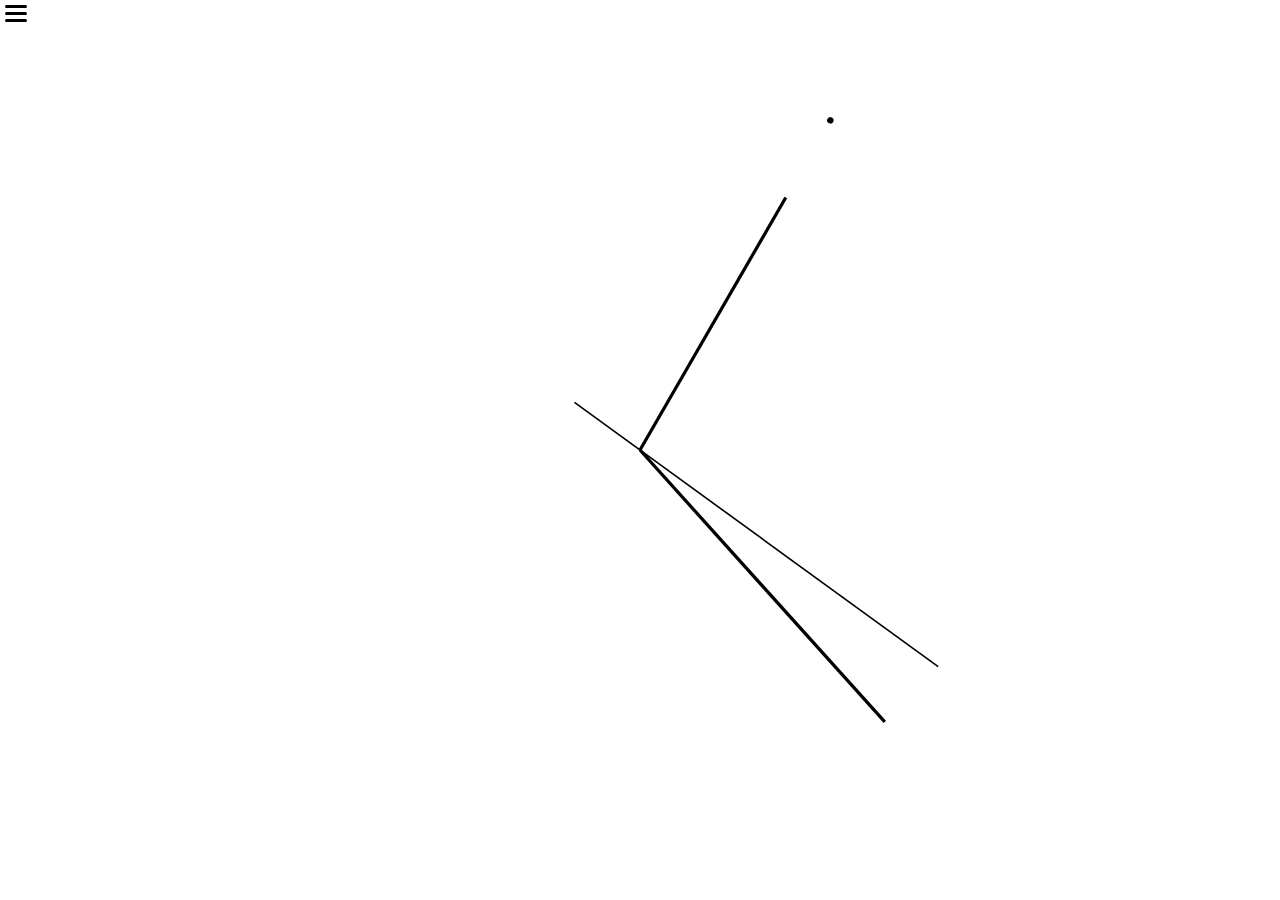
<file: experiments/index.html>
<!DOCTYPE html>
<html>

<head>
    <link type="text/css" href="style.css" rel="stylesheet" />
</head>

<body>
    <section class="tileContainer">
        <div class="tile" data-rotate="225"></div>
        <div class="rightBlocks">
            <section>
                <div class="tile" data-rotate="270"></div>
            </section>
            <section>
                <div class="tile" data-rotate="315"></div>
            </section>
            <section>
                <div class="tile" data-rotate="0"></div>
            </section>
            <section>
                <div class="tile" data-rotate="45"></div>
            </section>
            <section>
                <div class="tile" data-rotate="90"></div>
            </section>
            <section>
                <div class="tile" data-rotate="135"></div>
            </section>
            <section>
                <div class="tile" data-rotate="180"></div>
            </section>
        </div>
    </section>
    <svg width="25" height="17" viewbox="0 0 25 17" class="menuButton" onclick="menuScale()">
        <style>
            rect {
                transition: fill 1s;
            }
        </style>
        <rect x="0" y="0" rx="1.5" ry="1.5" width="22" height="3" style="fill: #000000" />
        <rect x="0" y="7" rx="1.5" ry="1.5" width="22" height="3" style="fill: #000000" />
        <rect x="0" y="14" rx="1.5" ry="1.5" width="22" height="3" style="fill: #000000" />
    </svg>
    <section class="settingsPage">
        <p>Settings</p>
        <p>Background colour:</p>
        <p>Foreground colour:</p>
    </section>
    <div class="containerMain fullscreen">
        <div class="carouselMain fullscreen">
            <div class="carousel">
                <section class="page page1 homePage fullscreen">
                    <section data-page="0" class="fullscreen timePage" style="">
                        <!-- TODO: Rebuild with JavaScript instead of explicit -->
                        <svg viewbox="0 0 1000 1000" class="clockBox">
                            <g class="analog analogMinute">
                                <line x1="500" y1="500" x2="500" y2="45" style="stroke-width:4;stroke:rgb(0,0,0)" />
                                <path d="M465 9 A491 491 0 1 0 535 9 v10 A481 481 0 1 1 465 19 Z" style="fill:white;" />
                            </g>
                            <g class="analogSecondMarkers">
                                <circle cx="500" cy="5" r="3" />
                                <circle cx="500" cy="5" r="3" />
                                <circle cx="500" cy="5" r="3" />
                                <circle cx="500" cy="5" r="3" />
                                <circle cx="500" cy="5" r="3" />
                                <circle cx="500" cy="5" r="3" />
                                <circle cx="500" cy="5" r="3" />
                                <circle cx="500" cy="5" r="3" />
                                <circle cx="500" cy="5" r="3" />
                                <circle cx="500" cy="5" r="3" />
                                <circle cx="500" cy="5" r="3" />
                                <circle cx="500" cy="5" r="3" />
                            </g>
                            <g class="analogHourMarkers">
                                <g>
                                    <circle cx="495" cy="20" r="4" />
                                    <circle cx="485" cy="20" r="4" />
                                    <circle cx="475" cy="20" r="4" />
                                    <circle cx="505" cy="20" r="4" />
                                    <circle cx="515" cy="20" r="4" />
                                    <circle cx="525" cy="20" r="4" />
                                    <circle cx="495" cy="40" r="4" />
                                    <circle cx="485" cy="40" r="4" />
                                    <circle cx="475" cy="40" r="4" />
                                    <circle cx="505" cy="40" r="4" />
                                    <circle cx="515" cy="40" r="4" />
                                    <circle cx="525" cy="40" r="4" />
                                </g>
                                <g>
                                    <circle cx="500" cy="30" r="4" />
                                </g>
                                <g>
                                    <circle cx="495" cy="30" r="4" />
                                    <circle cx="505" cy="30" r="4" />
                                </g>
                                <g>
                                    <circle cx="490" cy="30" r="4" />
                                    <circle cx="500" cy="30" r="4" />
                                    <circle cx="510" cy="30" r="4" />
                                </g>
                                <g>
                                    <circle cx="495" cy="30" r="4" />
                                    <circle cx="485" cy="30" r="4" />
                                    <circle cx="505" cy="30" r="4" />
                                    <circle cx="515" cy="30" r="4" />
                                </g>
                                <g>
                                    <circle cx="480" cy="30" r="4" />
                                    <circle cx="490" cy="30" r="4" />
                                    <circle cx="500" cy="30" r="4" />
                                    <circle cx="510" cy="30" r="4" />
                                    <circle cx="520" cy="30" r="4" />
                                </g>
                                <g>
                                    <circle cx="495" cy="30" r="4" />
                                    <circle cx="485" cy="30" r="4" />
                                    <circle cx="475" cy="30" r="4" />
                                    <circle cx="505" cy="30" r="4" />
                                    <circle cx="515" cy="30" r="4" />
                                    <circle cx="525" cy="30" r="4" />
                                </g>
                                <g>
                                    <circle cx="495" cy="20" r="4" />
                                    <circle cx="485" cy="20" r="4" />
                                    <circle cx="475" cy="20" r="4" />
                                    <circle cx="505" cy="20" r="4" />
                                    <circle cx="515" cy="20" r="4" />
                                    <circle cx="525" cy="20" r="4" />
                                    <circle cx="500" cy="40" r="4" />
                                </g>
                                <g>
                                    <circle cx="495" cy="20" r="4" />
                                    <circle cx="485" cy="20" r="4" />
                                    <circle cx="475" cy="20" r="4" />
                                    <circle cx="505" cy="20" r="4" />
                                    <circle cx="515" cy="20" r="4" />
                                    <circle cx="525" cy="20" r="4" />
                                    <circle cx="495" cy="40" r="4" />
                                    <circle cx="505" cy="40" r="4" />
                                </g>
                                <g>
                                    <circle cx="495" cy="20" r="4" />
                                    <circle cx="485" cy="20" r="4" />
                                    <circle cx="475" cy="20" r="4" />
                                    <circle cx="505" cy="20" r="4" />
                                    <circle cx="515" cy="20" r="4" />
                                    <circle cx="525" cy="20" r="4" />
                                    <circle cx="490" cy="40" r="4" />
                                    <circle cx="500" cy="40" r="4" />
                                    <circle cx="510" cy="40" r="4" />
                                </g>
                                <g>
                                    <circle cx="495" cy="20" r="4" />
                                    <circle cx="485" cy="20" r="4" />
                                    <circle cx="475" cy="20" r="4" />
                                    <circle cx="505" cy="20" r="4" />
                                    <circle cx="515" cy="20" r="4" />
                                    <circle cx="525" cy="20" r="4" />
                                    <circle cx="495" cy="40" r="4" />
                                    <circle cx="485" cy="40" r="4" />
                                    <circle cx="505" cy="40" r="4" />
                                    <circle cx="515" cy="40" r="4" />
                                </g>
                                <g>
                                    <circle cx="495" cy="20" r="4" />
                                    <circle cx="485" cy="20" r="4" />
                                    <circle cx="475" cy="20" r="4" />
                                    <circle cx="505" cy="20" r="4" />
                                    <circle cx="515" cy="20" r="4" />
                                    <circle cx="525" cy="20" r="4" />
                                    <circle cx="480" cy="40" r="4" />
                                    <circle cx="490" cy="40" r="4" />
                                    <circle cx="500" cy="40" r="4" />
                                    <circle cx="510" cy="40" r="4" />
                                    <circle cx="520" cy="40" r="4" />
                                </g>
                            </g>
                            <g class="analog analogHour">
                                <line x1="500" y1="500" x2="500" y2="140" style="stroke-width:4;stroke:rgb(0,0,0)" />
                                <path d="M465 9 A491 491 0 1 0 535 9 v40 A452 452 0 1 1 465 49 Z" style="fill:white;" />
                            </g>
                            <g class="analog analogSecond">
                                <line x1="500" y1="600" x2="500" y2="45" style="stroke-width:2;stroke:rgb(0,0,0)" />
                                <path d="M465 0 A500 500 0 1 0 535 0 v10 A490 490 0 1 1 465 10 Z" style="fill:white;" />
                            </g>
                        </svg>
                    </section>
                </section>
                <section class="page page2 fullscreen timePage">
                    <div class="timed" data-index="0">
                        <span class="center time">
                    <span class="hours">12</span>
                        <span class="minutes">34</span>
                        <span class="seconds">56</span>
                        </span>
                        <p class="center date">Sunday, December 25</p>
                    </div>
                </section>
                <section class="page"></section>
                <section class="page"></section>
                <section class="page"></section>
                <section class="page"></section>
                <section class="page"></section>
                <section class="page"></section>
            </div>
        </div>
    </div>
    <script>
        var distOut = 0;

        function octagon() {
            distOut = (window.innerWidth + Math.sqrt(2) * window.innerWidth) / 2;
            var carousel = document.querySelector(".carousel"),
                pages = document.querySelectorAll('.page');
            carousel.style.transform = "translateZ(-" + distOut.toString() + "px)";
            carousel.style['-webkit-transform'] = "translateZ(-" + distOut.toString() + "px)";
            carousel.style['-moz-transform'] = "translateZ(-" + distOut.toString() + "px)";
            carousel.style['-ms-transform'] = "translateZ(-" + distOut.toString() + "px)";
            carousel.style['-o-transform'] = "translateZ(-" + distOut.toString() + "px)";
            for (var i = 0; i < 8; i++) {
                var transform = "rotateY(" + (i * 45).toString() + "deg) translateZ(" + distOut.toString() + 'px)';
                pages[i].style.transform = transform;
                pages[i].style['-webkit-transform'] = transform;
                pages[i].style['-moz-transform'] = transform;
                pages[i].style['-ms-transform'] = transform;
                pages[i].style['-o-transform'] = transform;
            }
            carousel.style.transition = "transform 0.8s";
            carousel.style['-webkit-transition'] = "transform 0.8s";
            carousel.style['-moz-transition'] = "transform 0.8s";
            carousel.style['-ms-transition'] = "transform 0.8s";
            carousel.style['-o-transition'] = "transform 0.8s";
        }

        function tile() {
            var bz = window.innerWidth,
                ax = window.innerWidth / 2,
                z = 1.5 * -window.innerWidth,
                az = bz + z * -1,
                bx = ax * bz / az,
                tiles = document.querySelectorAll(".tile"),
                width = window.innerWidth - bx - (bx / 4 - 3),
                sections = document.querySelectorAll(".rightBlocks section");
            document.querySelector(".tileContainer").style.width = width.toString() + "px";
            document.querySelector(".tileContainer").style.left = bx.toString() + "px";
            if ((window.innerHeight / 5) > (width / 8 - 10)) {
                document.querySelector(".rightBlocks").style.margin = "-20vh 0 0 " + (width / 8 - 10).toString() + "px";
            } else {
                document.querySelector(".rightBlocks").style.margin = "-20vh 0 0 20vh";
            }
            for (var i = 0; i < tiles.length; i++) {
                tiles[i].style.maxWidth = (width / 8 - 10).toString() + "px";
            }
        }
        for (var i = 0, tiles = document.querySelectorAll('.tile'), colours = ['#1abc9c', '#2ecc71', '#3498db', '#9b59b6', '#f1c40f', '#e67e22', '#e74c3c', '#ecf0f1']; i < tiles.length; i++) {
            tiles[i].style.backgroundColor = colours[i];
        }
        window.addEventListener('resize', octagon);
        window.addEventListener('resize', tile);
        octagon();
        tile();
    </script>
    <script src="script.js" defer="defer"></script>
</body>

</html>
</file>
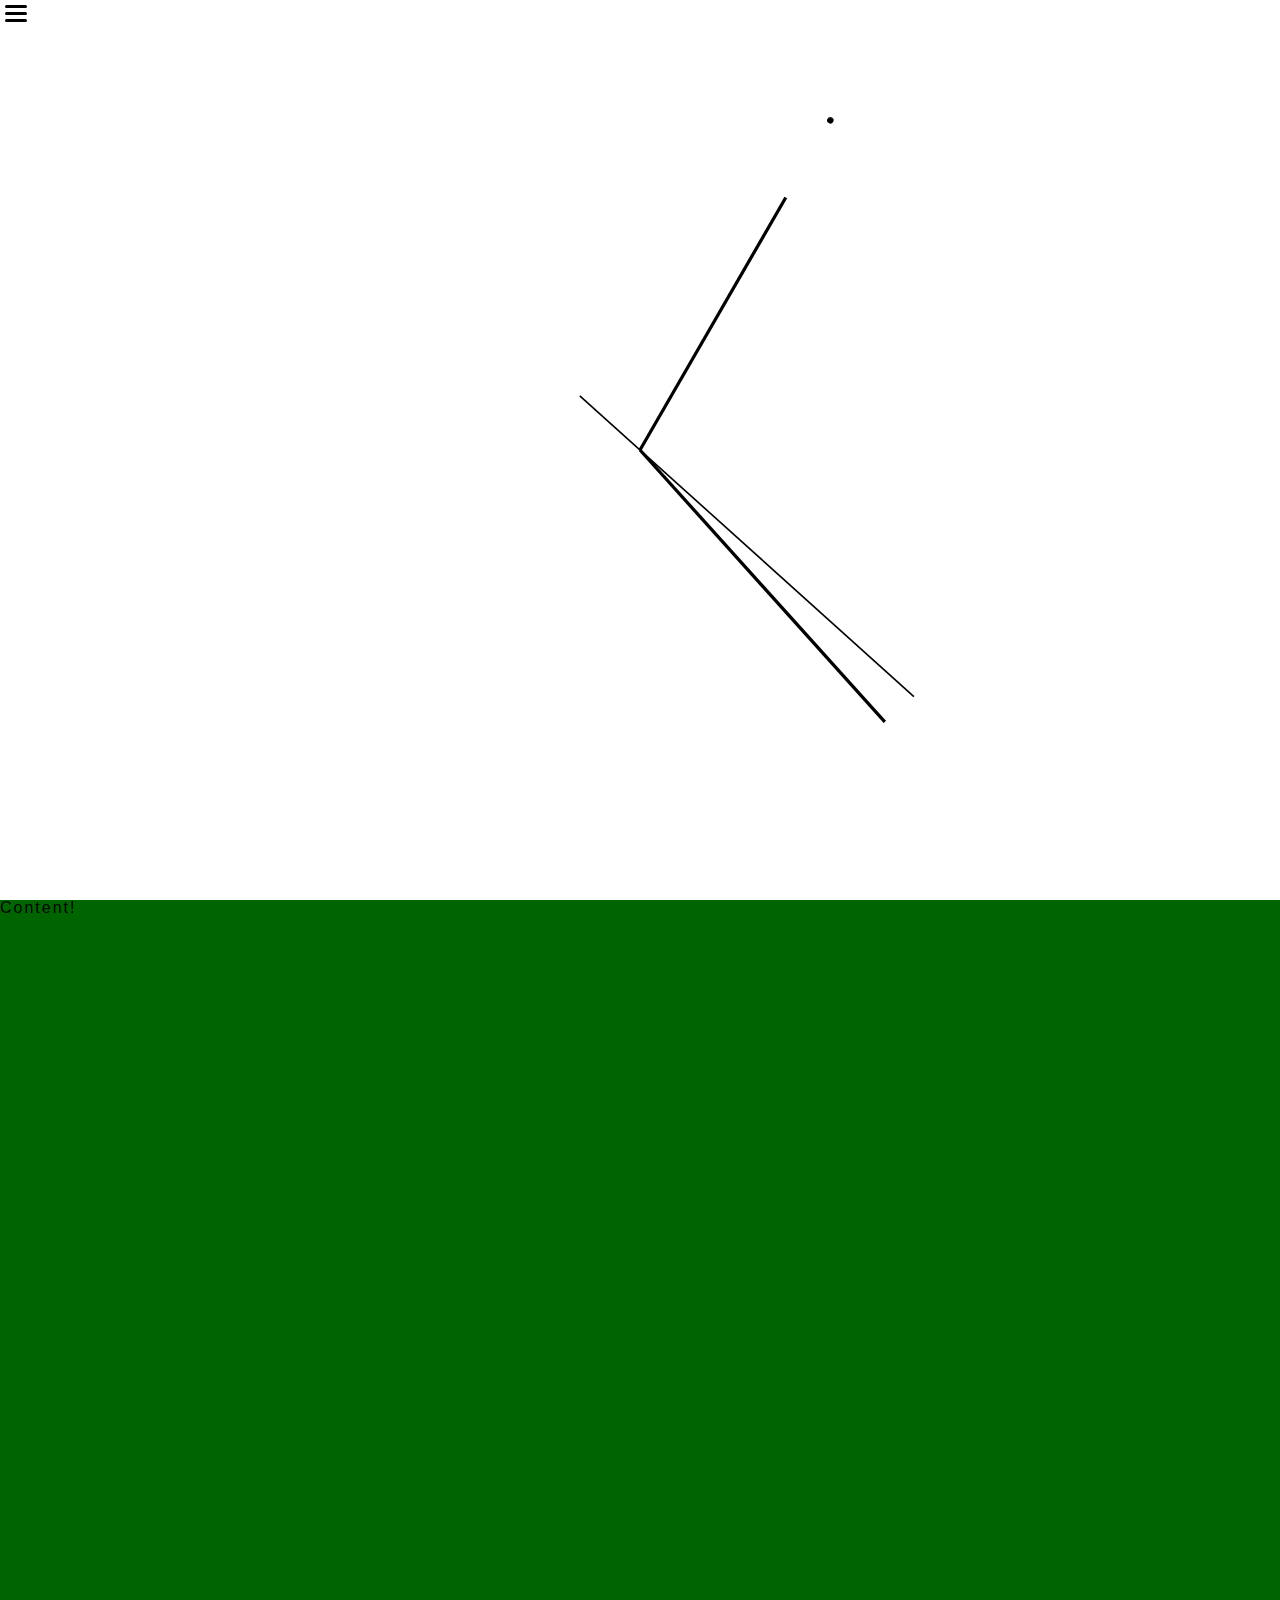
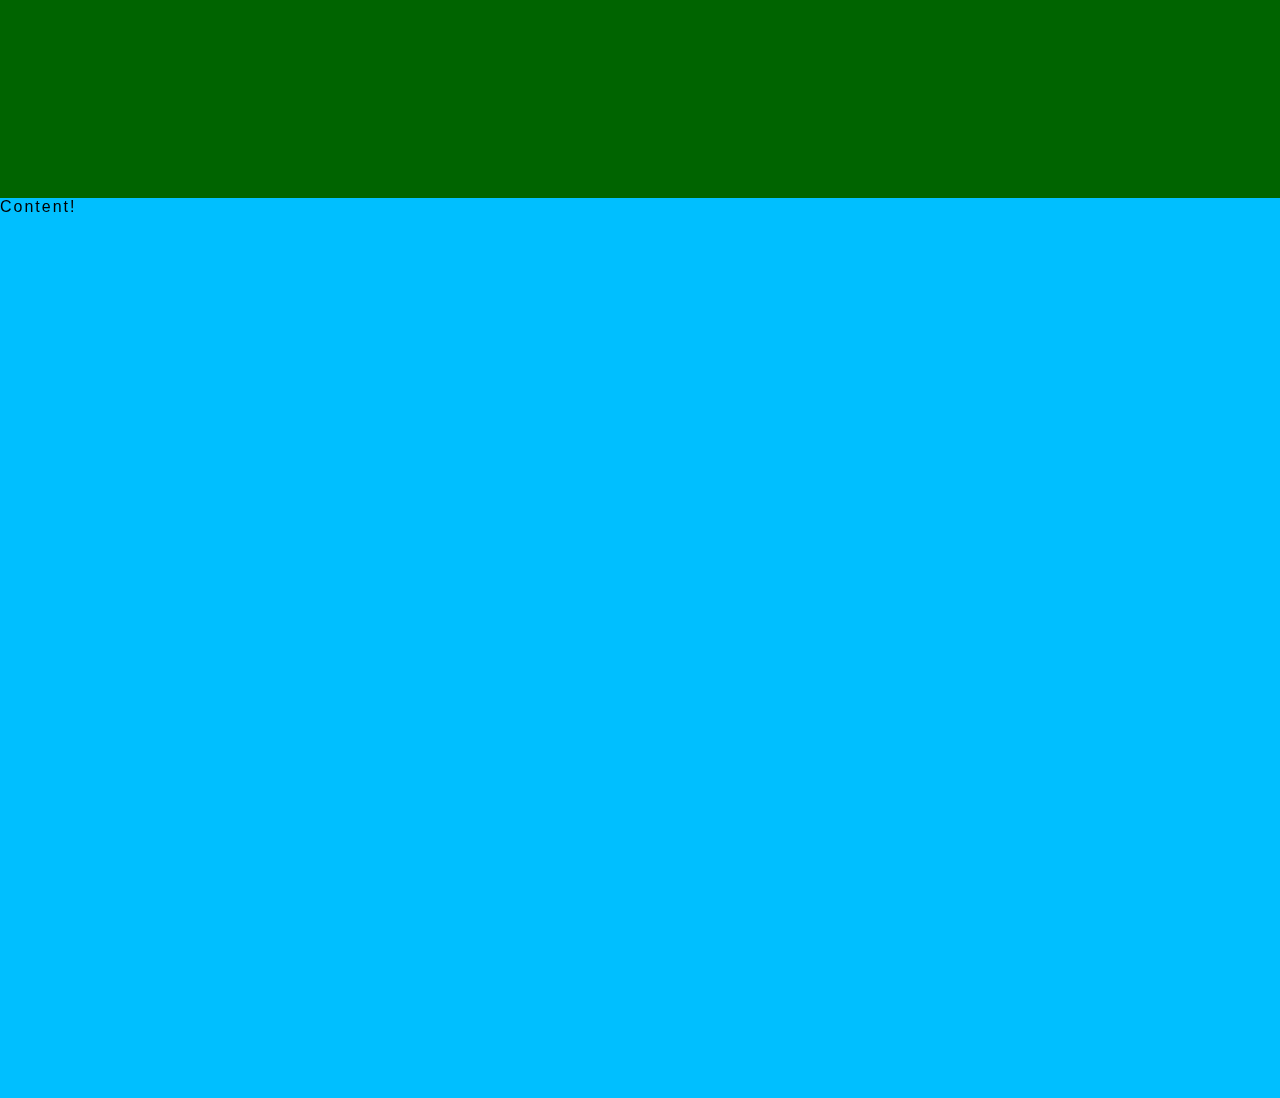
<file: experiments2/index.html>
<!DOCTYPE html>
<html>

<head>
    <meta charset="UTF-8">
    <title>Testing</title>
    <link rel="stylesheet" type="text/css" href="resources/style.css">
</head>

<body style="">

    <svg width="25" height="17" viewbox="0 0 25 17" class="menuButton" onclick="menuScale()">
        <rect x="0" y="0" rx="1.5" ry="1.5" width="22" height="3" />
        <rect x="0" y="7" rx="1.5" ry="1.5" width="22" height="3" />
        <rect x="0" y="14" rx="1.5" ry="1.5" width="22" height="3" />
    </svg>
    <section class="settingsPage">
        <p>Settings</p>
        <p>Background colour:</p>
        <p>Foreground colour:</p>
    </section>
    <section class="options">
        <div class="analogOpt"></div>
        <div class="opt1"></div>
        <div class="opt2"></div>
        <div class="opt3"></div>
        <div class="opt4"></div>
    </section>
    <div class="containerMain fullscreen">
        <div class="carouselMain">
            <div class="carousel">
                <section class="page page1 homePage fullscreen">
                    <section data-page="0" class="fullscreen timePage" style="">
                        <!-- TODO: Rebuild with JavaScript instead of explicit -->
                        <svg viewbox="0 0 1000 1000" class="clockBox">
                            <g class="analog analogMinute">
                                <line x1="500" y1="500" x2="500" y2="45" style="stroke-width:4;stroke:rgb(0,0,0)" />
                                <path d="M465 9 A491 491 0 1 0 535 9 v10 A481 481 0 1 1 465 19 Z" style="fill:white;" />
                            </g>
                            <g class="analogSecondMarkers">
                                <circle cx="500" cy="5" r="3" />
                                <circle cx="500" cy="5" r="3" />
                                <circle cx="500" cy="5" r="3" />
                                <circle cx="500" cy="5" r="3" />
                                <circle cx="500" cy="5" r="3" />
                                <circle cx="500" cy="5" r="3" />
                                <circle cx="500" cy="5" r="3" />
                                <circle cx="500" cy="5" r="3" />
                                <circle cx="500" cy="5" r="3" />
                                <circle cx="500" cy="5" r="3" />
                                <circle cx="500" cy="5" r="3" />
                                <circle cx="500" cy="5" r="3" />
                            </g>
                            <g class="analogHourMarkers">
                                <g>
                                    <circle cx="495" cy="20" r="4" />
                                    <circle cx="485" cy="20" r="4" />
                                    <circle cx="475" cy="20" r="4" />
                                    <circle cx="505" cy="20" r="4" />
                                    <circle cx="515" cy="20" r="4" />
                                    <circle cx="525" cy="20" r="4" />
                                    <circle cx="495" cy="40" r="4" />
                                    <circle cx="485" cy="40" r="4" />
                                    <circle cx="475" cy="40" r="4" />
                                    <circle cx="505" cy="40" r="4" />
                                    <circle cx="515" cy="40" r="4" />
                                    <circle cx="525" cy="40" r="4" />
                                </g>
                                <g>
                                    <circle cx="500" cy="30" r="4" />
                                </g>
                                <g>
                                    <circle cx="495" cy="30" r="4" />
                                    <circle cx="505" cy="30" r="4" />
                                </g>
                                <g>
                                    <circle cx="490" cy="30" r="4" />
                                    <circle cx="500" cy="30" r="4" />
                                    <circle cx="510" cy="30" r="4" />
                                </g>
                                <g>
                                    <circle cx="495" cy="30" r="4" />
                                    <circle cx="485" cy="30" r="4" />
                                    <circle cx="505" cy="30" r="4" />
                                    <circle cx="515" cy="30" r="4" />
                                </g>
                                <g>
                                    <circle cx="480" cy="30" r="4" />
                                    <circle cx="490" cy="30" r="4" />
                                    <circle cx="500" cy="30" r="4" />
                                    <circle cx="510" cy="30" r="4" />
                                    <circle cx="520" cy="30" r="4" />
                                </g>
                                <g>
                                    <circle cx="495" cy="30" r="4" />
                                    <circle cx="485" cy="30" r="4" />
                                    <circle cx="475" cy="30" r="4" />
                                    <circle cx="505" cy="30" r="4" />
                                    <circle cx="515" cy="30" r="4" />
                                    <circle cx="525" cy="30" r="4" />
                                </g>
                                <g>
                                    <circle cx="495" cy="20" r="4" />
                                    <circle cx="485" cy="20" r="4" />
                                    <circle cx="475" cy="20" r="4" />
                                    <circle cx="505" cy="20" r="4" />
                                    <circle cx="515" cy="20" r="4" />
                                    <circle cx="525" cy="20" r="4" />
                                    <circle cx="500" cy="40" r="4" />
                                </g>
                                <g>
                                    <circle cx="495" cy="20" r="4" />
                                    <circle cx="485" cy="20" r="4" />
                                    <circle cx="475" cy="20" r="4" />
                                    <circle cx="505" cy="20" r="4" />
                                    <circle cx="515" cy="20" r="4" />
                                    <circle cx="525" cy="20" r="4" />
                                    <circle cx="495" cy="40" r="4" />
                                    <circle cx="505" cy="40" r="4" />
                                </g>
                                <g>
                                    <circle cx="495" cy="20" r="4" />
                                    <circle cx="485" cy="20" r="4" />
                                    <circle cx="475" cy="20" r="4" />
                                    <circle cx="505" cy="20" r="4" />
                                    <circle cx="515" cy="20" r="4" />
                                    <circle cx="525" cy="20" r="4" />
                                    <circle cx="490" cy="40" r="4" />
                                    <circle cx="500" cy="40" r="4" />
                                    <circle cx="510" cy="40" r="4" />
                                </g>
                                <g>
                                    <circle cx="495" cy="20" r="4" />
                                    <circle cx="485" cy="20" r="4" />
                                    <circle cx="475" cy="20" r="4" />
                                    <circle cx="505" cy="20" r="4" />
                                    <circle cx="515" cy="20" r="4" />
                                    <circle cx="525" cy="20" r="4" />
                                    <circle cx="495" cy="40" r="4" />
                                    <circle cx="485" cy="40" r="4" />
                                    <circle cx="505" cy="40" r="4" />
                                    <circle cx="515" cy="40" r="4" />
                                </g>
                                <g>
                                    <circle cx="495" cy="20" r="4" />
                                    <circle cx="485" cy="20" r="4" />
                                    <circle cx="475" cy="20" r="4" />
                                    <circle cx="505" cy="20" r="4" />
                                    <circle cx="515" cy="20" r="4" />
                                    <circle cx="525" cy="20" r="4" />
                                    <circle cx="480" cy="40" r="4" />
                                    <circle cx="490" cy="40" r="4" />
                                    <circle cx="500" cy="40" r="4" />
                                    <circle cx="510" cy="40" r="4" />
                                    <circle cx="520" cy="40" r="4" />
                                </g>
                            </g>
                            <g class="analog analogHour">
                                <line x1="500" y1="500" x2="500" y2="140" style="stroke-width:4;stroke:rgb(0,0,0)" />
                                <path d="M465 9 A491 491 0 1 0 535 9 v40 A452 452 0 1 1 465 49 Z" style="fill:white;" />
                            </g>
                            <g class="analog analogSecond">
                                <line x1="500" y1="600" x2="500" y2="45" style="stroke-width:2;stroke:rgb(0,0,0)" />
                                <path d="M465 0 A500 500 0 1 0 535 0 v10 A490 490 0 1 1 465 10 Z" style="fill:white;" />
                            </g>
                        </svg>
                    </section>
                    <section data-page="1" class="fullscreen weatherPage" style="">
                        <p>Content!</p>
                    </section>
                    <section data-page="2" class="fullscreen thirdPage" style="">
                        <p>Content!</p>
                    </section>
                </section>
                <section class="page page2 fullscreen timePage">
                    <div class="timed" data-index="0">
                        <span class="center time">
                    <span class="hours">12</span>
                        <span class="minutes">34</span>
                        <span class="seconds">56</span>
                        </span>
                        <p class="center date">Sunday, December 25</p>
                    </div>
                </section>
                <section class="page"></section>
                <section class="page"></section>
                <section class="page"></section>
                <section class="page"></section>
                <section class="page"></section>
                <section class="page"></section>
            </div>
        </div>
    </div>
    <script>
        var pages = document.querySelectorAll('.page');
        var distOut = (window.innerWidth + Math.sqrt(2) * window.innerWidth) / 2;
        var carousel = document.querySelector(".carousel");
        carousel.style.transform = "translateZ(-" + distOut.toString() + "px)";
        for (var i = 0; i < 8; i++) {
            pages[i].style.transform = "rotateY(" + (i / 8 * 360).toString() + "deg) translateZ(" + distOut.toString() + "px)";
        }
    </script>
    <script src="resources/script.js" defer="defer"></script>
</body>

</html>
</file>
<file: experiments/style.css>
html {
    font-family: "HelveticaNeueUltraLight", "Helvetica Neue UltraLight", "Helvetice Neue Ultra Light", "Helvetica Neue", "Segoe UI Light", "Segoe UI", Arial, sans-serif;
    letter-spacing: 2px;
    font-weight: 100;
    background-color: rgb(0, 0, 0);
    overflow-x: hidden;
}

body {
    position: absolute;
    width: 100vw;
    height: 100vh;
    top: 0;
    left: 0;
    margin: 0;
    background-color: black;
}

.containerMain {
    position: absolute;
    top: 0;
    left: 0;
    perspective: 100vw;
    width: 100vw;
    height: 100vh;
    pointer-events: none;
}

.carouselParent {
    transition: transform 0.5s;
}

.carousel {
    transform-origin: center;
    transform-style: preserve-3d;
}

.carousel,
.carouselParent {
    width: 100%;
    height: 100%;
    position: absolute;
    transform-style: preserve-3d;
    transform-origin: center;
}

.carousel .page {
    background-color: white;
}

.page {
    background-color: white;
    pointer-events: all;
}

.page1 {
    background-color: white;
    position: absolute;
    top: 0;
    left: 0;
    width: 100vw;
    height: 100vh;
}


/* Generic Classes */

.center {
    width: 100%;
    text-align: center;
}

.fullscreen,
.carousel .page {
    position: absolute;
    left: 0;
    width: 100vw;
    height: 100vh;
    top: 0;
    margin-bottom: -17px;
}

.clockBox,
.timed,
.page1 .timePage {
    pointer-events: none;
}

.homePage section {
    transition: transform 1s;
    /*background-color: white;*/
    position: relative;
}

.time {
    position: absolute;
    font-size: 14em;
    top: 20%;
}

.date {
    font-size: 5em;
    position: absolute;
    top: 43%;
}

.menuButton {
    position: fixed;
    top: 5px;
    left: 5px;
    z-index: 20;
}

.timePage {
    top: 0;
    z-index: 5;
    background-color: white;
}

.homePage {
    position: absolute;
    width: 100vw;
    top: 0;
    left: 0;
}

.clockBox {
    width: 80vw;
    height: 90vh;
    position: relative;
    top: 5vh;
    left: 10vw;
    z-index: 20;
    max-height: 1000px;
}

.analog {
    transition: transform 0.45s;
    transform-origin: 50% 50% 0;
    /*visibility: hidden;*/
}

.analogSecondMarkers circle {
    transform-origin: 50% 500px 0;
}

.analogHourMarkers g {
    transform-origin: 500px 500px 0;
}

.settingsPage {
    margin-top: 30px;
    color: white;
    font-weight: 300;
    margin-left: 5px;
}

.carouselMain {
    transition: transform 1s;
    transform-style: preserve-3d;
}

.tile {
    height: 20vh;
    width: 20vh;
    background-color: blue;
    display: block;
    transition: transform 0.2s;
}

.tile:active {
    transform: scale(0.9, 0.9);
}

.rightBlocks {
    display: block;
    margin: -20vh 0 0 20vh;
}

.rightBlocks section {
    width: 14.286%;
    height: 20vh;
    float: left;
}

.rightBlocks section div {
    float: right;
}

.tileContainer {
    position: absolute;
    top: 4.5vh;
    height: 20vh;
    transform: scale(0, 0);
    transition: transform 1s ease;
}
</file>
<file: experiments2/resources/style.css>
/* Generic Classes */

.center {
    width: 100%;
    text-align: center;
}

.fullscreen,
.carousel .page {
    position: absolute;
    left: 0;
    width: 100vw;
    height: 100vh;
    top: 0;
    margin-bottom: -17px;
}
/* Element specific */

.page {
    background-color: white;
}

html {
    font-family: "HelveticaNeueUltraLight", "Helvetica Neue UltraLight", "Helvetice Neue Ultra Light", "Helvetica Neue", "Segoe UI Light", "Segoe UI", Arial, sans-serif;
    letter-spacing: 2px;
    font-weight: 100;
    background-color: rgb(90, 90, 255);
    background-color: rgba(0, 0, 255, 0.5);
}

.homePage section {
    transition: transform 1s;
    /*background-color: white;*/
    
    position: relative;
}

.containerMain {
    perspective: 1000px;
}

.time {
    position: absolute;
    font-size: 14em;
    top: 20%;
}

.date {
    font-size: 5em;
    position: absolute;
    top: 43%;
}

.timed {
    /*opacity: 0;*/
}

.menuButton {
    position: fixed;
    top: 5px;
    left: 5px;
    z-index: 20;
}

.timePage {
    top: 0;
    z-index: 5;
    background-color: white;
}

.homePage {
    position: absolute;
    width: 100vw;
    top: 0;
    left: 0;
}

.clockBox {
    width: 80vw;
    height: 90vh;
    position: relative;
    top: 5vh;
    left: 10vw;
    z-index: 20;
    max-height: 1000px;
}

.analog {
    transition: transform 0.45s;
    transform-origin: 50% 50% 0;
    /*visibility: hidden;*/
}

.analogSecondMarkers circle {
    transform-origin: 50% 500px 0;
}

.analogHourMarkers g {
    transform-origin: 500px 500px 0;
}

.weatherPage {
    background-color: darkgreen;
}

.thirdPage {
    background-color: deepskyblue;
}

.settingsPage {
    margin-top: 30px;
}

.carouselMain {
    transition: transform 1s;
    transform-style: preserve-3d;
}

.carousel {
    transform-origin: center;
    transform-style: preserve-3d;
}

.options div {
    position: absolute;
    width: 15vh;
    height: 15vh;
    transform: scale(0, 0);
    top: 5vh;
    transition: transform 0.4s cubic-bezier(.47, .01, 0, 1.5);
}

.analogOpt {
    background-color: #1abc9c;
    left: 17.5vw;
}

.opt1 {
    background-color: #2ecc71;
    left: 32.5vw;
}

.opt2 {
    background-color: #3498db;
    left: 47.5vw;
}

.opt3 {
    background-color: #9b59b6;
    left: 62.5vw;
}

.opt4 {
    background-color: #34495e;
    left: 77.5vw;
}
</file>
